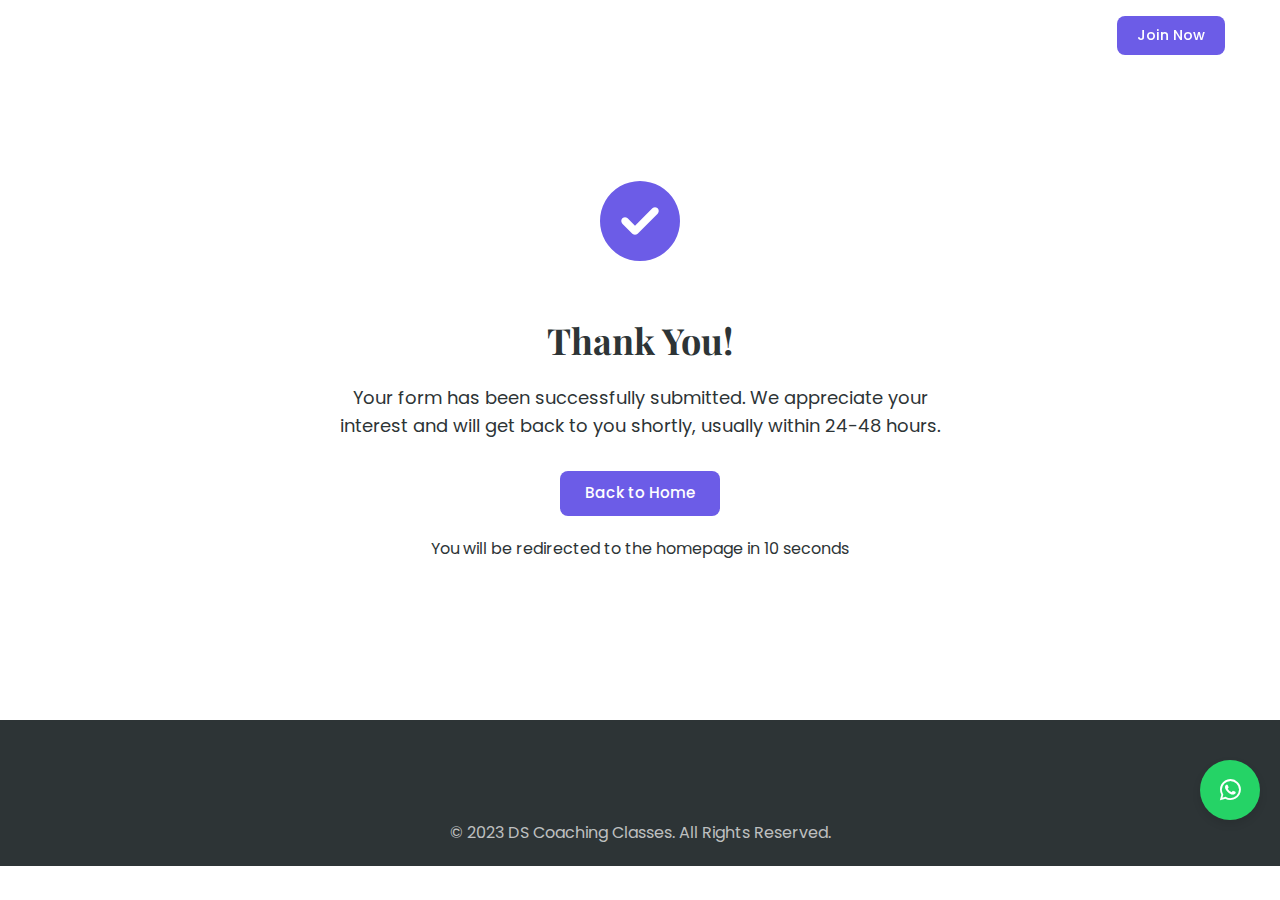
<file: thank-you.html>
<!DOCTYPE html>
<html lang="en">
<head>
    <meta charset="UTF-8">
    <meta name="viewport" content="width=device-width, initial-scale=1.0">
    <title>Thank You | DS Coaching Classes</title>
    <meta name="description" content="Thank you for contacting DS Coaching Classes, expert coaching for NET/SLET in Life Sciences by Diksha Saharia.">
    <link rel="stylesheet" href="css/style.css">
    <link rel="stylesheet" href="https://cdnjs.cloudflare.com/ajax/libs/font-awesome/6.4.0/css/all.min.css">
    <style>
        .thank-you-section {
            min-height: 80vh;
            display: flex;
            align-items: center;
            justify-content: center;
            text-align: center;
            padding: 100px 0;
        }
        .thank-you-content {
            max-width: 600px;
            margin: 0 auto;
        }
        .thank-you-icon {
            font-size: 80px;
            color: var(--primary-color);
            margin-bottom: 30px;
            animation: pulse 2s infinite;
        }
        
        @keyframes pulse {
            0% {
                transform: scale(1);
            }
            50% {
                transform: scale(1.1);
            }
            100% {
                transform: scale(1);
            }
        }
        .thank-you-title {
            font-size: 36px;
            margin-bottom: 20px;
            color: var(--heading-color);
        }
        .thank-you-text {
            font-size: 18px;
            margin-bottom: 30px;
            color: var(--text-color);
            line-height: 1.6;
        }
        .countdown {
            font-size: 16px;
            margin-top: 20px;
            color: var(--text-color-light);
        }
    </style>
</head>
<body>
    <!-- Header Section -->
    <header class="header">
        <div class="container">
            <div class="header-wrapper">
                <div class="logo">
                    <a href="index.html">DS Coaching Classes</a>
                </div>
                <nav class="nav-menu">
                    <ul class="nav-list">
                        <li><a href="index.html#home" class="nav-link">Home</a></li>
                        <li><a href="index.html#about" class="nav-link">About</a></li>
                        <li><a href="index.html#courses" class="nav-link">Courses</a></li>
                        <li><a href="index.html#resources" class="nav-link">Resources</a></li>
                        <li><a href="index.html#testimonials" class="nav-link">Testimonials</a></li>
                        <li><a href="index.html#gallery" class="nav-link">Gallery</a></li>
                        <li><a href="index.html#blog" class="nav-link">Blog</a></li>
                        <li><a href="index.html#contact" class="nav-link">Contact</a></li>
                    </ul>
                </nav>
                <div class="header-btn">
                    <a href="index.html#contact" class="btn btn-primary">Join Now</a>
                </div>
                <div class="mobile-menu-btn">
                    <span></span>
                    <span></span>
                    <span></span>
                </div>
            </div>
        </div>
    </header>

    <!-- Thank You Section -->
    <section class="thank-you-section">
        <div class="container">
            <div class="thank-you-content">
                <div class="thank-you-icon">
                    <i class="fas fa-check-circle"></i>
                </div>
                <h1 class="thank-you-title">Thank You!</h1>
                <p class="thank-you-text">Your form has been successfully submitted. We appreciate your interest and will get back to you shortly, usually within 24-48 hours.</p>
                <a href="index.html" class="btn btn-primary">Back to Home</a>
                <div class="countdown">You will be redirected to the homepage in <span id="timer">10</span> seconds</div>
            </div>
        </div>
    </section>

    <!-- Footer Section -->
    <footer class="footer">
        <div class="container">
            <div class="footer-bottom">
                <p>&copy; 2023 DS Coaching Classes. All Rights Reserved.</p>
            </div>
        </div>
    </footer>

    <!-- WhatsApp Button -->
    <a href="https://wa.me/919101234567" class="whatsapp-btn" target="_blank">
        <i class="fab fa-whatsapp"></i>
    </a>

    <!-- Scripts -->
    <script>
        // Redirect countdown
        let seconds = 10;
        const timerElement = document.getElementById('timer');
        const countdownInterval = setInterval(() => {
            seconds--;
            timerElement.textContent = seconds;
            if (seconds <= 0) {
                clearInterval(countdownInterval);
                window.location.href = 'index.html';
            }
        }, 1000);

        // Mobile Menu Toggle
        const mobileMenuBtn = document.querySelector('.mobile-menu-btn');
        const navMenu = document.querySelector('.nav-menu');

        // Create nav close button
        const navClose = document.createElement('div');
        navClose.className = 'nav-close';
        navClose.innerHTML = '<span></span>';
        navMenu.appendChild(navClose);

        function toggleMobileMenu() {
            navMenu.classList.toggle('active');
            document.body.classList.toggle('no-scroll');
        }

        mobileMenuBtn.addEventListener('click', toggleMobileMenu);
        navClose.addEventListener('click', toggleMobileMenu);

        // Sticky Header
        const header = document.querySelector('.header');

        function toggleStickyHeader() {
            if (window.scrollY > 50) {
                header.classList.add('sticky');
            } else {
                header.classList.remove('sticky');
            }
        }

        window.addEventListener('scroll', toggleStickyHeader);
        toggleStickyHeader(); // Initial check
    </script>
</body>
</html>
</file>
<file: css/style.css>
/* ===== Google Fonts Import ===== */
@import url('https://fonts.googleapis.com/css2?family=Poppins:wght@300;400;500;600;700&family=Playfair+Display:wght@400;500;600;700&display=swap');

/* ===== Variables ===== */
:root {
    /* Colors */
    --primary-color: #6c5ce7;
    --primary-light: #a29bfe;
    --primary-dark: #5541d7;
    --secondary-color: #2d3436;
    --secondary-light: #636e72;
    --white: #ffffff;
    --light: #f5f6fa;
    --dark: #1e272e;
    --gray: #b2bec3;
    --success: #00b894;
    --warning: #fdcb6e;
    --danger: #d63031;
    
    /* Typography */
    --body-font: 'Poppins', sans-serif;
    --heading-font: 'Playfair Display', serif;
    
    /* Shadows */
    --shadow-sm: 0 2px 4px rgba(0, 0, 0, 0.05);
    --shadow-md: 0 4px 8px rgba(0, 0, 0, 0.1);
    --shadow-lg: 0 8px 16px rgba(0, 0, 0, 0.1);
    
    /* Border Radius */
    --radius-sm: 4px;
    --radius-md: 8px;
    --radius-lg: 16px;
    --radius-full: 999px;
    
    /* Transitions */
    --transition: all 0.3s ease;
}

/* ===== Reset & Base Styles ===== */
* {
    margin: 0;
    padding: 0;
    box-sizing: border-box;
}

html {
    scroll-behavior: smooth;
}

body {
    font-family: var(--body-font);
    font-size: 16px;
    line-height: 1.6;
    color: var(--secondary-color);
    background-color: var(--white);
    overflow-x: hidden;
}

/* Smooth transitions for responsive layout changes */
.container, .row, .col, section, .hero-wrapper, .about-wrapper, .courses-wrapper,
.resources-wrapper, .testimonials-wrapper, .gallery-wrapper, .blog-wrapper,
.contact-wrapper, .connect-wrapper, .newsletter-wrapper, .footer-top,
.hero-content, .hero-image, .about-content, .about-image, .course-card,
.resource-card, .testimonial-card, .gallery-item, .blog-card, .contact-form,
.contact-info, .connect-item, .footer-widget, .btn, img, h1, h2, h3, p {
    transition: all 0.3s ease-in-out;
}

a {
    text-decoration: none;
    color: var(--primary-color);
    transition: var(--transition);
}

a:hover {
    color: var(--primary-dark);
}

ul {
    list-style: none;
}

img {
    max-width: 100%;
    height: auto;
    object-fit: cover;
    display: block;
}

.container {
    width: 100%;
    max-width: 1200px;
    margin: 0 auto;
    padding: 0 15px;
}

.section-padding {
    padding: 100px 0;
}

.bg-light {
    background-color: var(--light);
}

/* ===== Typography ===== */
h1, h2, h3, h4, h5, h6 {
    font-family: var(--heading-font);
    font-weight: 700;
    line-height: 1.3;
    margin-bottom: 15px;
    color: var(--secondary-color);
}

h1 {
    font-size: 3.5rem;
}

h2 {
    font-size: 2.5rem;
}

h3 {
    font-size: 1.75rem;
}

h4 {
    font-size: 1.5rem;
}

h5 {
    font-size: 1.25rem;
}

h6 {
    font-size: 1rem;
}

p {
    margin-bottom: 15px;
}

.highlight {
    color: var(--primary-color);
}

/* ===== Buttons ===== */
.btn {
    display: inline-block;
    padding: 10px 25px;
    font-size: 0.95rem;
    font-weight: 500;
    text-align: center;
    border-radius: var(--radius-md);
    cursor: pointer;
    transition: var(--transition);
    border: none;
    outline: none;
}

.btn-primary {
    background-color: var(--primary-color);
    color: var(--white);
}

.btn-primary:hover {
    background-color: var(--primary-dark);
    color: var(--white);
    transform: translateY(-3px);
    box-shadow: var(--shadow-md);
}

.btn-secondary {
    background-color: transparent;
    color: var(--primary-color);
    border: 2px solid var(--primary-color);
}

.btn-secondary:hover {
    background-color: var(--primary-color);
    color: var(--white);
    transform: translateY(-3px);
    box-shadow: var(--shadow-md);
}

.btn-outline {
    background-color: transparent;
    color: var(--secondary-color);
    border: 1px solid var(--gray);
}

.btn-outline:hover {
    background-color: var(--light);
    color: var(--primary-color);
    border-color: var(--primary-color);
}

/* ===== Section Title ===== */
.section-title {
    text-align: center;
    margin-bottom: 50px;
}

.section-title h2 {
    position: relative;
    display: inline-block;
    margin-bottom: 15px;
    padding-bottom: 15px;
}

.title-shape {
    width: 80px;
    height: 4px;
    background-color: var(--primary-color);
    margin: 0 auto 20px;
    position: relative;
}

.title-shape::before {
    content: '';
    position: absolute;
    left: 50%;
    top: -4px;
    width: 12px;
    height: 12px;
    background-color: var(--primary-color);
    border-radius: 50%;
    transform: translateX(-50%);
}

.section-title p {
    max-width: 600px;
    margin: 0 auto;
    color: var(--secondary-light);
}

/* ===== Header ===== */
.header {
    position: fixed;
    top: 0;
    left: 0;
    width: 100%;
    z-index: 1000;
    background-color: transparent;
    transition: var(--transition);
    padding: 15px 0;
}

.header.sticky {
    background-color: var(--white);
    box-shadow: var(--shadow-md);
    padding: 10px 0;
}

.header-wrapper {
    display: flex;
    align-items: center;
    justify-content: space-between;
    gap: 15px;
}

.header-btn .btn {
    padding: 8px 20px;
    font-size: 0.9rem;
}

.logo a {
    font-family: var(--heading-font);
    font-size: 1.6rem;
    font-weight: 700;
    color: var(--white);
    transition: var(--transition);
}

.sticky .logo a {
    color: var(--secondary-color);
}

.nav-menu {
    display: flex;
    align-items: center;
}

.nav-list {
    display: flex;
    align-items: center;
}

.nav-link {
    padding: 10px 15px;
    color: var(--white);
    font-weight: 500;
    position: relative;
}

.sticky .nav-link {
    color: var(--secondary-color);
}

.nav-link::after {
    content: '';
    position: absolute;
    bottom: 0;
    left: 50%;
    width: 0;
    height: 2px;
    background-color: var(--primary-color);
    transition: var(--transition);
    transform: translateX(-50%);
}

.nav-link:hover::after,
.nav-link.active::after {
    width: 30px;
}

.nav-link:hover,
.nav-link.active {
    color: var(--primary-color);
}

.mobile-menu-btn {
    display: none;
    cursor: pointer;
}

.mobile-menu-btn span {
    display: block;
    width: 25px;
    height: 2px;
    background-color: var(--white);
    margin: 5px 0;
    transition: var(--transition);
}

.sticky .mobile-menu-btn span {
    background-color: var(--secondary-color);
}

/* ===== Hero Section ===== */
.hero-section {
    position: relative;
    height: 100vh;
    background: linear-gradient(135deg, var(--primary-dark), var(--primary-color));
    overflow: hidden;
    display: flex;
    align-items: center;
    padding-top: 80px;
}

.hero-wrapper {
    display: grid;
    grid-template-columns: 1fr 1fr;
    gap: 30px;
    align-items: center;
}

.hero-title {
    color: var(--white);
    margin-bottom: 20px;
    font-size: 3.5rem;
}

.typing-container {
    margin-bottom: 20px;
}

.static-text {
    color: var(--white);
    font-size: 1.5rem;
    font-weight: 500;
}

.dynamic-text {
    color: var(--white);
    font-size: 1.5rem;
    font-weight: 700;
    position: relative;
}

.dynamic-text::after {
    content: '|';
    position: absolute;
    right: -5px;
    color: var(--white);
    animation: blink 0.7s infinite;
}

@keyframes blink {
    0%, 100% { opacity: 1; }
    50% { opacity: 0; }
}

.hero-description {
    color: rgba(255, 255, 255, 0.9);
    margin-bottom: 30px;
    font-size: 1.1rem;
    max-width: 500px;
}

.hero-btns {
    display: flex;
    gap: 15px;
}

.hero-image {
    position: relative;
}

.hero-image img {
    border-radius: var(--radius-lg);
    box-shadow: var(--shadow-lg);
    width: 100%;
    height: auto;
    object-fit: cover;
    max-height: 500px;
}

.hero-shape {
    position: absolute;
    bottom: -1px;
    left: 0;
    width: 100%;
}

.hero-shape svg {
    display: block;
    width: 100%;
    height: auto;
}

/* ===== About Section ===== */
.about-wrapper {
    display: grid;
    grid-template-columns: 1fr 1fr;
    gap: 50px;
    align-items: center;
}

.about-image {
    position: relative;
}

.about-image img {
    border-radius: var(--radius-lg);
    box-shadow: var(--shadow-md);
    width: 100%;
    height: auto;
    object-fit: cover;
}

.experience-box {
    position: absolute;
    bottom: -20px;
    right: -20px;
    background-color: var(--primary-color);
    color: var(--white);
    padding: 20px;
    border-radius: var(--radius-md);
    text-align: center;
    box-shadow: var(--shadow-md);
}

.experience-box h3 {
    font-size: 2.5rem;
    margin-bottom: 0;
    color: var(--white);
}

.experience-box p {
    margin-bottom: 0;
    font-size: 0.9rem;
}

.about-content h3 {
    margin-bottom: 20px;
    color: var(--primary-color);
}

.about-content p {
    margin-bottom: 30px;
}

.about-info {
    display: grid;
    grid-template-columns: repeat(2, 1fr);
    gap: 20px;
    margin-bottom: 30px;
}

.info-item {
    display: flex;
    align-items: center;
    gap: 15px;
}

.info-item i {
    font-size: 1.5rem;
    color: var(--primary-color);
    width: 40px;
    height: 40px;
    background-color: rgba(108, 92, 231, 0.1);
    border-radius: 50%;
    display: flex;
    align-items: center;
    justify-content: center;
}

.info-item h4 {
    margin-bottom: 5px;
    font-size: 1.1rem;
}

.info-item p {
    margin-bottom: 0;
    color: var(--secondary-light);
    font-size: 0.9rem;
}

/* ===== Courses Section ===== */
.courses-wrapper {
    display: grid;
    grid-template-columns: repeat(3, 1fr);
    gap: 30px;
}

.course-card {
    background-color: var(--white);
    border-radius: var(--radius-md);
    overflow: hidden;
    box-shadow: var(--shadow-md);
    transition: var(--transition);
}

.course-card:hover {
    transform: translateY(-10px);
    box-shadow: var(--shadow-lg);
}

.course-image {
    position: relative;
    overflow: hidden;
    aspect-ratio: 16/9;
}

.course-image img {
    width: 100%;
    height: 250px;
    object-fit: cover;
    transition: var(--transition);
    position: absolute;
    top: 0;
    left: 0;
}

.course-card:hover .course-image img {
    transform: scale(1.05);
}

.course-tag {
    position: absolute;
    top: 15px;
    right: 15px;
    background-color: var(--primary-color);
    color: var(--white);
    padding: 5px 15px;
    border-radius: var(--radius-full);
    font-size: 0.8rem;
    font-weight: 500;
}

.course-content {
    padding: 25px;
}

.course-content h3 {
    margin-bottom: 15px;
    font-size: 1.3rem;
}

.course-info {
    display: flex;
    justify-content: space-between;
    margin-bottom: 15px;
    padding-bottom: 15px;
    border-bottom: 1px solid var(--gray);
}

.course-info .info {
    display: flex;
    align-items: center;
    gap: 5px;
    font-size: 0.9rem;
    color: var(--secondary-light);
}

.course-info .info i {
    color: var(--primary-color);
}

.course-content p {
    margin-bottom: 20px;
}

.course-features {
    margin-bottom: 20px;
}

.course-features h4 {
    font-size: 1rem;
    margin-bottom: 10px;
}

.course-features ul {
    display: grid;
    grid-template-columns: repeat(2, 1fr);
    gap: 10px;
}

.course-features li {
    display: flex;
    align-items: center;
    gap: 5px;
    font-size: 0.9rem;
}

.course-features li i {
    color: var(--success);
}

.course-price {
    display: flex;
    align-items: center;
    justify-content: space-between;
    margin-top: 20px;
    padding-top: 20px;
    border-top: 1px solid var(--gray);
}

.course-price .price {
    font-size: 1.5rem;
    font-weight: 700;
    color: var(--primary-color);
}

/* ===== Resources Section ===== */
.resources-wrapper {
    display: grid;
    grid-template-columns: repeat(4, 1fr);
    gap: 30px;
}

.resource-card {
    background-color: var(--white);
    border-radius: var(--radius-md);
    padding: 30px;
    text-align: center;
    box-shadow: var(--shadow-md);
    transition: var(--transition);
}

.resource-card:hover {
    transform: translateY(-10px);
    box-shadow: var(--shadow-lg);
}

.resource-icon {
    width: 70px;
    height: 70px;
    background-color: rgba(108, 92, 231, 0.1);
    border-radius: 50%;
    display: flex;
    align-items: center;
    justify-content: center;
    margin: 0 auto 20px;
}

.resource-icon i {
    font-size: 2rem;
    color: var(--primary-color);
}

.resource-content h3 {
    margin-bottom: 15px;
    font-size: 1.3rem;
}

.resource-content p {
    margin-bottom: 20px;
    color: var(--secondary-light);
}

/* ===== Testimonials Section ===== */
.testimonials-wrapper {
    padding: 30px 0;
}

.testimonial-card {
    background-color: var(--white);
    border-radius: var(--radius-md);
    padding: 30px;
    box-shadow: var(--shadow-md);
    position: relative;
}

.quote-icon {
    position: absolute;
    top: 20px;
    right: 20px;
    color: rgba(108, 92, 231, 0.1);
    font-size: 2rem;
}

.testimonial-text {
    margin-bottom: 20px;
    font-style: italic;
}

.testimonial-author {
    display: flex;
    align-items: center;
    gap: 15px;
}

.testimonial-author img {
    width: 60px;
    height: 60px;
    border-radius: 50%;
    object-fit: cover;
}

.testimonial-author h4 {
    margin-bottom: 5px;
    font-size: 1.1rem;
}

.testimonial-author p {
    margin-bottom: 0;
    color: var(--primary-color);
    font-size: 0.9rem;
}

.swiper-pagination {
    position: relative;
    margin-top: 30px;
}

.swiper-pagination-bullet {
    width: 10px;
    height: 10px;
    background-color: var(--gray);
    opacity: 1;
}

.swiper-pagination-bullet-active {
    background-color: var(--primary-color);
    width: 25px;
    border-radius: 5px;
}

/* ===== Gallery Section ===== */
.gallery-wrapper {
    display: grid;
    grid-template-columns: repeat(3, 1fr);
    gap: 20px;
}

.gallery-item {
    position: relative;
    overflow: hidden;
    border-radius: var(--radius-md);
    cursor: pointer;
    aspect-ratio: 1/1;
}

.gallery-item img {
    width: 100%;
    height: 100%;
    object-fit: cover;
    transition: var(--transition);
    position: absolute;
    top: 0;
    left: 0;
}

.gallery-overlay {
    position: absolute;
    top: 0;
    left: 0;
    width: 100%;
    height: 100%;
    background-color: rgba(108, 92, 231, 0.8);
    display: flex;
    align-items: center;
    justify-content: center;
    opacity: 0;
    transition: var(--transition);
}

.gallery-overlay i {
    color: var(--white);
    font-size: 2rem;
    transform: scale(0);
    transition: var(--transition);
}

.gallery-item:hover img {
    transform: scale(1.1);
}

.gallery-item:hover .gallery-overlay {
    opacity: 1;
}

.gallery-item:hover .gallery-overlay i {
    transform: scale(1);
}

/* ===== Blog Section ===== */
.blog-wrapper {
    display: grid;
    grid-template-columns: repeat(3, 1fr);
    gap: 30px;
}

.blog-card {
    background-color: var(--white);
    border-radius: var(--radius-md);
    overflow: hidden;
    box-shadow: var(--shadow-md);
    transition: var(--transition);
}

.blog-card:hover {
    transform: translateY(-10px);
    box-shadow: var(--shadow-lg);
}

.blog-image {
    position: relative;
    overflow: hidden;
    aspect-ratio: 16/9;
}

.blog-image img {
    width: 100%;
    height: 200px;
    object-fit: cover;
    transition: var(--transition);
    position: absolute;
    top: 0;
    left: 0;
}

.blog-card:hover .blog-image img {
    transform: scale(1.05);
}

.blog-date {
    position: absolute;
    top: 15px;
    left: 15px;
    background-color: var(--primary-color);
    color: var(--white);
    width: 50px;
    height: 60px;
    display: flex;
    flex-direction: column;
    align-items: center;
    justify-content: center;
    border-radius: var(--radius-sm);
}

.blog-date span:first-child {
    font-size: 1.2rem;
    font-weight: 700;
}

.blog-date span:last-child {
    font-size: 0.8rem;
}

.blog-content {
    padding: 25px;
}

.blog-meta {
    display: flex;
    gap: 15px;
    margin-bottom: 15px;
}

.blog-meta span {
    display: flex;
    align-items: center;
    gap: 5px;
    font-size: 0.9rem;
    color: var(--secondary-light);
}

.blog-meta span i {
    color: var(--primary-color);
}

.blog-content h3 {
    margin-bottom: 15px;
    font-size: 1.3rem;
}

.blog-content h3 a {
    color: var(--secondary-color);
    transition: var(--transition);
}

.blog-content h3 a:hover {
    color: var(--primary-color);
}

.blog-content p {
    margin-bottom: 20px;
    color: var(--secondary-light);
}

.read-more {
    display: flex;
    align-items: center;
    gap: 5px;
    font-weight: 500;
    color: var(--primary-color);
}

.read-more i {
    transition: var(--transition);
}

.read-more:hover i {
    transform: translateX(5px);
}

/* ===== Contact Section ===== */
.contact-wrapper {
    display: grid;
    grid-template-columns: 1fr 1fr;
    gap: 50px;
}

.contact-info {
    background-color: var(--white);
    border-radius: var(--radius-md);
    padding: 30px;
    box-shadow: var(--shadow-md);
}

.contact-item {
    display: flex;
    align-items: flex-start;
    gap: 15px;
    margin-bottom: 20px;
}

.contact-item .icon {
    width: 50px;
    height: 50px;
    background-color: rgba(108, 92, 231, 0.1);
    border-radius: 50%;
    display: flex;
    align-items: center;
    justify-content: center;
    color: var(--primary-color);
    font-size: 1.2rem;
}

.contact-item .text h4 {
    margin-bottom: 5px;
    font-size: 1.1rem;
}

.contact-item .text p {
    margin-bottom: 0;
    color: var(--secondary-light);
}

.social-links {
    display: flex;
    gap: 10px;
    margin-top: 30px;
}

.social-links a {
    width: 40px;
    height: 40px;
    background-color: rgba(108, 92, 231, 0.1);
    border-radius: 50%;
    display: flex;
    align-items: center;
    justify-content: center;
    color: var(--primary-color);
    font-size: 1rem;
    transition: var(--transition);
}

.social-links a:hover {
    background-color: var(--primary-color);
    color: var(--white);
    transform: translateY(-3px);
}

.contact-channels {
    background-color: var(--white);
    border-radius: var(--radius-md);
    padding: 30px;
    box-shadow: var(--shadow-md);
}

.channel-item {
    display: flex;
    align-items: flex-start;
    gap: 15px;
    margin-bottom: 25px;
    padding-bottom: 20px;
    border-bottom: 1px solid rgba(178, 190, 195, 0.3);
}

.channel-item:last-child {
    border-bottom: none;
    padding-bottom: 0;
}

.channel-item .icon {
    width: 50px;
    height: 50px;
    background-color: rgba(108, 92, 231, 0.1);
    border-radius: 50%;
    display: flex;
    align-items: center;
    justify-content: center;
    color: var(--primary-color);
    font-size: 1.2rem;
}

.channel-item .text h4 {
    margin-bottom: 5px;
    font-size: 1.1rem;
}

.channel-item .text p {
    margin-bottom: 10px;
    color: var(--secondary-light);
}

.contact-form {
    background-color: var(--white);
    border-radius: var(--radius-md);
    padding: 30px;
    box-shadow: var(--shadow-md);
}

.form-group {
    margin-bottom: 20px;
    position: relative;
}

.form-group input,
.form-group select,
.form-group textarea {
    width: 100%;
    padding: 12px 15px;
    border: 1px solid var(--gray);
    border-radius: var(--radius-md);
    font-family: var(--body-font);
    font-size: 1rem;
    color: var(--secondary-color);
    transition: var(--transition);
}

.form-group input:focus,
.form-group select:focus,
.form-group textarea:focus {
    border-color: var(--primary-color);
    outline: none;
    box-shadow: 0 0 0 3px rgba(108, 92, 231, 0.1);
}

.form-group input.is-invalid,
.form-group textarea.is-invalid,
.form-group select.is-invalid {
    border-color: var(--danger);
    box-shadow: 0 0 0 3px rgba(214, 48, 49, 0.1);
}

.form-group .error-message {
    color: var(--danger);
    font-size: 0.85rem;
    margin-top: 5px;
    display: block;
}

.form-success {
    background-color: rgba(108, 92, 231, 0.1);
    border-left: 4px solid var(--primary-color);
    padding: 15px;
    border-radius: var(--radius-md);
    margin-bottom: 20px;
    animation: fadeIn 0.5s ease-in-out;
}

@keyframes fadeIn {
    from { opacity: 0; transform: translateY(-10px); }
    to { opacity: 1; transform: translateY(0); }
}

.form-group textarea {
    height: 150px;
    resize: none;
}

/* ===== Connect With Us Section ===== */
.connect-section {
    padding: 80px 0;
    background-color: var(--white);
}

.connect-wrapper {
    display: grid;
    grid-template-columns: repeat(3, 1fr);
    gap: 30px;
    margin-top: 50px;
}

.connect-item {
    background-color: var(--white);
    border-radius: var(--radius-md);
    padding: 30px;
    text-align: center;
    box-shadow: var(--shadow-md);
    transition: var(--transition);
    border: 1px solid rgba(108, 92, 231, 0.1);
}

.connect-item:hover {
    transform: translateY(-10px);
    box-shadow: var(--shadow-lg);
    border-color: var(--primary-color);
}

.connect-icon {
    width: 80px;
    height: 80px;
    background-color: rgba(108, 92, 231, 0.1);
    border-radius: 50%;
    display: flex;
    align-items: center;
    justify-content: center;
    margin: 0 auto 20px;
    color: var(--primary-color);
    font-size: 2rem;
    transition: var(--transition);
}

.connect-item:hover .connect-icon {
    background-color: var(--primary-color);
    color: var(--white);
}

.connect-item h3 {
    margin-bottom: 10px;
    font-size: 1.3rem;
    color: var(--secondary-color);
}

.connect-item p {
    margin-bottom: 15px;
    color: var(--secondary-light);
}

.connect-link {
    display: inline-block;
    color: var(--primary-color);
    font-weight: 600;
    transition: var(--transition);
}

.connect-link:hover {
    color: var(--primary-dark);
    text-decoration: underline;
}

@media (max-width: 991px) {
    .connect-wrapper {
        grid-template-columns: repeat(2, 1fr);
    }
}

@media (max-width: 767px) {
    .connect-wrapper {
        grid-template-columns: 1fr;
    }
}

/* ===== Newsletter Section ===== */
.newsletter-section {
    padding: 50px 0;
    background-color: var(--light);
}

.newsletter-wrapper {
    background-color: var(--primary-color);
    border-radius: var(--radius-lg);
    padding: 50px;
    display: flex;
    align-items: center;
    justify-content: space-between;
    gap: 30px;
}

.newsletter-content h3 {
    color: var(--white);
    margin-bottom: 10px;
    font-size: 1.8rem;
}

.newsletter-content p {
    color: rgba(255, 255, 255, 0.9);
    margin-bottom: 0;
}

.newsletter-form {
    flex: 1;
    max-width: 500px;
}

.newsletter-form form {
    display: flex;
    gap: 10px;
}

.newsletter-form input {
    flex: 1;
    padding: 15px;
    border: none;
    border-radius: var(--radius-md);
    font-family: var(--body-font);
    font-size: 1rem;
}

.newsletter-form input:focus {
    outline: none;
}

/* ===== Footer ===== */
.footer {
    background-color: var(--secondary-color);
    color: var(--light);
    padding-top: 80px;
}

.footer-top {
    display: grid;
    grid-template-columns: repeat(4, 1fr);
    gap: 30px;
    padding-bottom: 50px;
    border-bottom: 1px solid rgba(255, 255, 255, 0.1);
}

.footer-widget {
    margin-bottom: 30px;
}

.widget-title {
    color: var(--white);
    margin-bottom: 25px;
    font-size: 1.3rem;
    position: relative;
    padding-bottom: 10px;
}

.widget-title::after {
    content: '';
    position: absolute;
    left: 0;
    bottom: 0;
    width: 50px;
    height: 2px;
    background-color: var(--primary-color);
}

.about-widget p {
    color: rgba(255, 255, 255, 0.7);
    margin-bottom: 20px;
}

.footer-social {
    display: flex;
    gap: 10px;
}

.footer-social a {
    width: 35px;
    height: 35px;
    background-color: rgba(255, 255, 255, 0.1);
    border-radius: 50%;
    display: flex;
    align-items: center;
    justify-content: center;
    color: var(--white);
    font-size: 0.9rem;
    transition: var(--transition);
}

.footer-social a:hover {
    background-color: var(--primary-color);
    transform: translateY(-3px);
}

.links-widget ul li,
.courses-widget ul li {
    margin-bottom: 10px;
}

.links-widget ul li a,
.courses-widget ul li a {
    color: rgba(255, 255, 255, 0.7);
    transition: var(--transition);
    display: flex;
    align-items: center;
    gap: 5px;
}

.links-widget ul li a::before,
.courses-widget ul li a::before {
    content: '\f105';
    font-family: 'Font Awesome 5 Free';
    font-weight: 900;
    color: var(--primary-color);
}

.links-widget ul li a:hover,
.courses-widget ul li a:hover {
    color: var(--primary-color);
    transform: translateX(5px);
}

.contact-widget ul li {
    display: flex;
    align-items: flex-start;
    gap: 15px;
    margin-bottom: 15px;
    color: rgba(255, 255, 255, 0.7);
}

.contact-widget ul li i {
    color: var(--primary-color);
    font-size: 1.1rem;
}

.contact-widget ul li p {
    margin-bottom: 0;
}

.footer-bottom {
    padding: 20px 0;
    text-align: center;
}

.footer-bottom p {
    margin-bottom: 0;
    color: rgba(255, 255, 255, 0.7);
}

/* ===== WhatsApp Button ===== */
.whatsapp-btn {
    position: fixed;
    bottom: 80px;
    right: 20px;
    width: 60px;
    height: 60px;
    background-color: #25d366;
    color: var(--white);
    border-radius: 50%;
    display: flex;
    align-items: center;
    justify-content: center;
    font-size: 1.5rem;
    box-shadow: var(--shadow-md);
    z-index: 99;
    transition: var(--transition);
}

.whatsapp-btn:hover {
    background-color: #128c7e;
    transform: scale(1.1);
    color: var(--white);
}

/* ===== Back to Top Button ===== */
.back-to-top {
    position: fixed;
    bottom: 20px;
    right: 20px;
    width: 50px;
    height: 50px;
    background-color: var(--primary-color);
    color: var(--white);
    border-radius: 50%;
    display: flex;
    align-items: center;
    justify-content: center;
    font-size: 1.2rem;
    box-shadow: var(--shadow-md);
    z-index: 99;
    opacity: 0;
    visibility: hidden;
    transition: var(--transition);
}

.back-to-top.active {
    opacity: 1;
    visibility: visible;
}

.back-to-top:hover {
    background-color: var(--primary-dark);
    color: var(--white);
    transform: translateY(-5px);
}

/* ===== Modal ===== */
.modal {
    position: fixed;
    top: 0;
    left: 0;
    width: 100%;
    height: 100%;
    background-color: rgba(0, 0, 0, 0.5);
    display: flex;
    align-items: center;
    justify-content: center;
    z-index: 1001;
    opacity: 0;
    visibility: hidden;
    transition: var(--transition);
}

.modal.active {
    opacity: 1;
    visibility: visible;
}

.modal-content {
    background-color: var(--white);
    border-radius: var(--radius-md);
    padding: 30px;
    max-width: 500px;
    width: 100%;
    position: relative;
    transform: translateY(-50px);
    transition: var(--transition);
}

.modal.active .modal-content {
    transform: translateY(0);
}

.modal-close {
    position: absolute;
    top: 15px;
    right: 15px;
    font-size: 1.5rem;
    cursor: pointer;
    color: var(--secondary-color);
    transition: var(--transition);
}

.modal-close:hover {
    color: var(--danger);
}

.modal-content h3 {
    margin-bottom: 15px;
}

.modal-content p {
    margin-bottom: 20px;
}

/* ===== Responsive Styles ===== */
/* ==========================================================================
   RESPONSIVE STYLES
   ========================================================================== */

/* Large Desktops (1921px and above) */
@media (min-width: 1921px) {
    .container {
        max-width: 1600px;
        margin: 0 auto;
    }
    
    body {
        font-size: 1.1rem;
    }
    
    h1 {
        font-size: 3.5rem;
    }
    
    h2 {
        font-size: 2.8rem;
    }
    
    h3 {
        font-size: 2.2rem;
    }
    
    .section-padding {
        padding: 120px 0;
    }
    
    .hero-section {
        height: auto;
        min-height: 700px;
    }
    
    .hero-title {
        font-size: 3.5rem;
    }
    
    .static-text,
    .dynamic-text {
        font-size: 2rem;
    }
    
    .btn {
        padding: 15px 35px;
        font-size: 1.1rem;
    }
    
    .course-card,
    .resource-card,
    .blog-card,
    .testimonial-card {
        padding: 30px;
    }
}

/* Desktops and Laptops (1200px - 1920px) */
@media (max-width: 1200px) {
    .container {
        max-width: 960px;
    }
    
    h1 {
        font-size: 3rem;
    }
    
    h2 {
        font-size: 2.2rem;
    }
    
    .hero-title {
        font-size: 3rem;
    }
    
    .resources-wrapper {
        grid-template-columns: repeat(2, 1fr);
    }
}

/* Tablets and Small Laptops (992px - 1199px) */
@media (max-width: 992px) {
    .container {
        max-width: 720px;
        width: 95%;
    }
    
    body {
        font-size: 0.95rem;
    }
    
    h1 {
        font-size: 2.5rem;
    }
    
    h2 {
        font-size: 2rem;
    }
    
    h3 {
        font-size: 1.5rem;
    }
    
    .section-padding {
        padding: 70px 0;
    }
    
    .section-title {
        margin-bottom: 40px;
    }
    
    /* Header & Navigation */
    .header-wrapper {
        padding: 15px 0;
    }
    
    .logo img {
        max-height: 40px;
    }
    
    /* Hero Section */
    .hero-section {
        height: auto;
        padding: 100px 0 80px;
    }
    
    .hero-title {
        font-size: 2.5rem;
        line-height: 1.3;
    }
    
    .static-text,
    .dynamic-text {
        font-size: 1.5rem;
    }
    
    .hero-wrapper,
    .about-wrapper,
    .contact-wrapper {
        grid-template-columns: 1fr;
        gap: 40px;
    }
    
    .hero-content {
        order: 2;
        text-align: center;
    }
    
    .hero-description {
        margin: 0 auto 30px;
        max-width: 600px;
    }
    
    .hero-btns {
        justify-content: center;
        gap: 15px;
    }
    
    .hero-image {
        order: 1;
        max-width: 500px;
        margin: 0 auto;
    }
    
    /* About Section */
    .about-image {
        max-width: 500px;
        margin: 0 auto;
    }
    
    .experience-box {
        right: 20px;
        bottom: 20px;
        padding: 20px;
    }
    
    /* Courses Section */
    .courses-wrapper,
    .blog-wrapper {
        grid-template-columns: repeat(2, 1fr);
        gap: 20px;
    }
    
    .course-card,
    .resource-card,
    .blog-card {
        padding: 20px;
    }
    
    /* Testimonials Section */
    .testimonial-card {
        padding: 20px;
    }
    
    .testimonial-author img {
        width: 60px;
        height: 60px;
    }
    
    /* Footer */
    .footer-top {
        grid-template-columns: repeat(2, 1fr);
        gap: 30px;
    }
    
    /* Newsletter */
    .newsletter-wrapper {
        flex-direction: column;
        text-align: center;
        padding: 30px;
        gap: 20px;
    }
    
    .newsletter-content h3 {
        font-size: 1.5rem;
    }
    
    .newsletter-form {
        max-width: 100%;
    }
    
    /* Buttons */
    .btn {
        padding: 12px 25px;
    }
}

/* Tablets (768px - 991px) */
@media (max-width: 768px) {
    .container {
        max-width: 540px;
        width: 95%;
        padding: 0 15px;
    }
    
    body {
        font-size: 0.9rem;
    }
    
    h1 {
        font-size: 2.2rem;
        line-height: 1.3;
    }
    
    h2 {
        font-size: 1.8rem;
        line-height: 1.3;
    }
    
    h3 {
        font-size: 1.4rem;
    }
    
    p {
        margin-bottom: 15px;
    }
    
    .section-padding {
        padding: 60px 0;
    }
    
    .section-title {
        margin-bottom: 30px;
    }
    
    .section-title h2 {
        margin-bottom: 15px;
    }
    
    /* Header & Navigation */
    .header {
        padding: 10px 0;
    }
    
    .header.sticky {
        padding: 8px 0;
    }
    
    .header-wrapper {
        padding: 0;
    }
    
    .logo a {
        font-size: 1.4rem;
    }
    
    .logo img {
        max-height: 35px;
    }
    
    .header-btn .btn {
        padding: 6px 15px;
        font-size: 0.85rem;
    }
    
    .mobile-menu-btn {
        display: block;
    }
    
    .nav-menu {
        position: fixed;
        top: 0;
        right: -300px;
        width: 280px;
        height: 100vh;
        background-color: var(--white);
        z-index: 1000;
        padding: 80px 20px 30px;
        box-shadow: var(--shadow-lg);
        transition: var(--transition);
        overflow-y: auto;
    }
    
    .nav-menu.active {
        right: 0;
    }
    
    .nav-list {
        flex-direction: column;
        align-items: flex-start;
        gap: 5px;
    }
    
    .nav-link {
        padding: 12px 0;
        display: block;
        width: 100%;
        color: var(--secondary-color);
        font-size: 1rem;
        border-bottom: 1px solid rgba(0, 0, 0, 0.05);
    }
    
    .nav-close {
        position: absolute;
        top: 20px;
        right: 20px;
        width: 40px;
        height: 40px;
        background-color: var(--light);
        border-radius: 50%;
        display: flex;
        align-items: center;
        justify-content: center;
        cursor: pointer;
        transition: all 0.3s ease;
    }
    
    .nav-close:hover {
        background-color: var(--primary-color-light);
    }
    
    .nav-close span {
        position: relative;
        width: 20px;
        height: 2px;
        background-color: transparent;
    }
    
    .nav-close span::before,
    .nav-close span::after {
        content: '';
        position: absolute;
        width: 100%;
        height: 100%;
        background-color: var(--secondary-color);
        transition: all 0.3s ease;
    }
    
    .nav-close:hover span::before,
    .nav-close:hover span::after {
        background-color: var(--primary-color);
    }
    
    .nav-close span::before {
        transform: rotate(45deg);
    }
    
    .nav-close span::after {
        transform: rotate(-45deg);
    }
    
    /* Hero Section */
    .hero-section {
        height: auto;
        padding: 120px 0 80px;
    }
    
    .hero-title {
        font-size: 2.2rem;
        margin-bottom: 15px;
    }
    
    .static-text,
    .dynamic-text {
        font-size: 1.3rem;
    }
    
    .hero-description {
        margin-bottom: 25px;
    }
    
    /* About Section */
    .about-info {
        grid-template-columns: 1fr;
        gap: 20px;
    }
    
    .experience-box {
        padding: 15px;
        right: 15px;
        bottom: 15px;
    }
    
    .experience-number {
        font-size: 2.5rem;
    }
    
    /* Courses Section */
    .courses-wrapper,
    .resources-wrapper,
    .blog-wrapper,
    .gallery-wrapper {
        grid-template-columns: 1fr;
        gap: 25px;
    }
    
    .course-card,
    .resource-card,
    .blog-card,
    .testimonial-card {
        padding: 20px;
    }
    
    .course-features ul {
        grid-template-columns: 1fr;
        gap: 10px;
    }
    
    .course-price {
        padding: 15px;
    }
    
    /* Testimonials Section */
    .testimonials-wrapper {
        padding-bottom: 50px; /* Space for pagination */
    }
    
    .testimonial-text {
        font-size: 0.95rem;
        margin-bottom: 15px;
    }
    
    .testimonial-author img {
        width: 50px;
        height: 50px;
    }
    
    /* Gallery Section */
    .gallery-item {
        aspect-ratio: 1/1;
    }
    
    /* Blog Section */
    .blog-date {
        padding: 8px 15px;
        font-size: 0.8rem;
    }
    
    .blog-content {
        padding: 15px;
    }
    
    .blog-meta {
        margin-bottom: 10px;
        font-size: 0.8rem;
    }
    
    /* Contact Section */
    .contact-item {
        padding: 15px;
    }
    
    .social-links a {
        width: 35px;
        height: 35px;
        font-size: 0.9rem;
    }
    
    /* Connect Section */
    .connect-item {
        padding: 15px;
    }
    
    .connect-icon {
        width: 50px;
        height: 50px;
        font-size: 1.5rem;
    }
    
    /* Newsletter Section */
    .newsletter-section {
        padding: 40px 0;
    }
    
    .newsletter-content h3 {
        font-size: 1.4rem;
        margin-bottom: 10px;
    }
    
    /* Footer */
    .footer-top {
        gap: 30px;
    }
    
    .footer-widget h4 {
        font-size: 1.2rem;
        margin-bottom: 15px;
    }
    
    /* Buttons */
    .btn {
        padding: 10px 20px;
        font-size: 0.9rem;
    }
    
    /* WhatsApp Button */
    .whatsapp-btn {
        width: 50px;
        height: 50px;
        right: 20px;
        bottom: 80px;
        font-size: 1.5rem;
    }
    
    /* Back to Top Button */
    .back-to-top {
        width: 40px;
        height: 40px;
        right: 20px;
        bottom: 20px;
        font-size: 1rem;
    }
}

/* Mobile (576px and below) */
@media (max-width: 576px) {
    /* Header & Navigation */
    .header {
        padding: 8px 0;
    }
    
    .header.sticky {
        padding: 6px 0;
    }
    
    .logo a {
        font-size: 1.3rem;
    }
    
    .header-btn .btn {
        padding: 5px 12px;
        font-size: 0.8rem;
    }
    
    .mobile-menu-btn span {
        width: 22px;
        margin: 4px 0;
    }

    .container {
        max-width: 100%;
        padding: 0 15px;
    }
    
    body {
        font-size: 0.85rem;
    }
    
    h1 {
        font-size: 1.8rem;
        line-height: 1.3;
    }
    
    h2 {
        font-size: 1.5rem;
        line-height: 1.3;
    }
    
    h3 {
        font-size: 1.3rem;
    }
    
    p {
        margin-bottom: 12px;
    }
    
    .section-padding {
        padding: 40px 0;
    }
    
    .section-title {
        margin-bottom: 25px;
    }
    
    .section-title h2 {
        margin-bottom: 10px;
    }
    
    /* Header & Navigation */
    .header-wrapper {
        padding: 10px 0;
    }
    
    .logo img {
        max-height: 30px;
    }
    
    .mobile-menu-btn {
        width: 35px;
        height: 35px;
    }
    
    .mobile-menu-btn span,
    .mobile-menu-btn span::before,
    .mobile-menu-btn span::after {
        width: 18px;
    }
    
    /* Hero Section */
    .hero-section {
        padding: 100px 0 60px;
    }
    
    .hero-title {
        font-size: 1.8rem;
        margin-bottom: 10px;
    }
    
    .static-text,
    .dynamic-text {
        font-size: 1.1rem;
    }
    
    .typing-container {
        height: 30px;
        margin-bottom: 15px;
    }
    
    .hero-description {
        margin-bottom: 20px;
    }
    
    .hero-btns {
        flex-direction: column;
        gap: 10px;
    }
    
    .hero-btns .btn {
        width: 100%;
        text-align: center;
    }
    
    /* About Section */
    .about-image {
        margin-bottom: 20px;
    }
    
    .experience-box {
        position: relative;
        bottom: 0;
        right: 0;
        margin-top: 20px;
        display: inline-block;
        transform: none;
    }
    
    /* Courses Section */
    .course-card {
        padding: 15px;
    }
    
    .course-image {
        height: 180px;
    }
    
    .course-tag {
        padding: 5px 10px;
        font-size: 0.7rem;
    }
    
    .course-content h3 {
        font-size: 1.2rem;
        margin-bottom: 10px;
    }
    
    .course-info {
        margin-bottom: 15px;
    }
    
    .course-info span {
        font-size: 0.8rem;
    }
    
    .course-features {
        margin-bottom: 15px;
    }
    
    .course-features li {
        font-size: 0.85rem;
        padding: 8px 0;
    }
    
    .course-price {
        padding: 10px;
    }
    
    .price-amount {
        font-size: 1.5rem;
    }
    
    /* Resources Section */
    .resource-card {
        padding: 15px;
    }
    
    .resource-icon {
        width: 50px;
        height: 50px;
        font-size: 1.5rem;
        margin-bottom: 15px;
    }
    
    .resource-content h3 {
        font-size: 1.2rem;
        margin-bottom: 10px;
    }
    
    /* Testimonials Section */
    .testimonial-card {
        padding: 15px;
    }
    
    .quote-icon {
        font-size: 1.5rem;
        margin-bottom: 10px;
    }
    
    .testimonial-author {
        margin-top: 15px;
    }
    
    .testimonial-author img {
        width: 40px;
        height: 40px;
    }
    
    .author-info h4 {
        font-size: 1rem;
    }
    
    .author-info p {
        font-size: 0.8rem;
    }
    
    /* Gallery Section */
    .gallery-wrapper {
        gap: 10px;
    }
    
    .gallery-overlay i {
        font-size: 1.5rem;
    }
    
    /* Blog Section */
    .blog-card {
        padding: 0 0 15px 0;
    }
    
    .blog-image {
        height: 180px;
    }
    
    .blog-date {
        padding: 5px 10px;
        font-size: 0.7rem;
    }
    
    .blog-content {
        padding: 15px 15px 0;
    }
    
    .blog-content h3 {
        font-size: 1.2rem;
        margin-bottom: 10px;
    }
    
    .read-more {
        font-size: 0.85rem;
        padding: 0 15px;
    }
    
    /* Contact Section */
    .contact-form input,
    .contact-form textarea,
    .contact-form select {
        padding: 10px 15px;
        font-size: 0.85rem;
        margin-bottom: 15px;
    }
    
    .contact-item {
        padding: 12px;
        margin-bottom: 15px;
    }
    
    .contact-item i {
        font-size: 1.2rem;
        margin-right: 10px;
    }
    
    .social-links {
        margin-top: 15px;
    }
    
    .social-links a {
        width: 32px;
        height: 32px;
        font-size: 0.8rem;
    }
    
    /* Connect Section */
    .connect-item {
        padding: 12px;
    }
    
    .connect-icon {
        width: 40px;
        height: 40px;
        font-size: 1.2rem;
        margin-right: 10px;
    }
    
    .connect-link h4 {
        font-size: 1rem;
    }
    
    .connect-link p {
        font-size: 0.8rem;
    }
    
    /* Newsletter Section */
    .newsletter-section {
        padding: 30px 0;
    }
    
    .newsletter-wrapper {
        padding: 15px;
    }
    
    .newsletter-content h3 {
        font-size: 1.3rem;
        margin-bottom: 8px;
    }
    
    .newsletter-content p {
        margin-bottom: 15px;
    }
    
    .newsletter-form form {
        flex-direction: column;
        gap: 10px;
    }
    
    .newsletter-form input {
        padding: 10px 15px;
        font-size: 0.85rem;
    }
    
    .newsletter-form button {
        width: 100%;
        padding: 10px;
    }
    
    /* Footer */
    .footer-top {
        grid-template-columns: 1fr;
        gap: 25px;
    }
    
    .footer-widget h4 {
        font-size: 1.1rem;
        margin-bottom: 12px;
    }
    
    .footer-widget p,
    .footer-widget li {
        font-size: 0.85rem;
        margin-bottom: 8px;
    }
    
    .footer-bottom {
        padding: 15px 0;
        font-size: 0.8rem;
    }
    
    /* Buttons */
    .btn {
        padding: 8px 18px;
        font-size: 0.85rem;
    }
    
    /* WhatsApp Button */
    .whatsapp-btn {
        width: 45px;
        height: 45px;
        right: 15px;
        bottom: 70px;
        font-size: 1.3rem;
    }
    
    /* Back to Top Button */
    .back-to-top {
        width: 35px;
        height: 35px;
        right: 15px;
        bottom: 15px;
        font-size: 0.9rem;
    }
    
    /* Modal */
    .modal-content {
        width: 90%;
        padding: 20px 15px;
    }
    
    .modal-close {
        top: 10px;
        right: 10px;
        font-size: 1.2rem;
    }
    
    .modal-title {
        font-size: 1.3rem;
        margin-bottom: 15px;
    }
}

/* Small Mobile Phones (375px and below) */
@media (max-width: 375px) {
    body {
        font-size: 0.8rem;
    }
    
    h1 {
        font-size: 1.6rem;
    }
    
    h2 {
        font-size: 1.4rem;
    }
    
    h3 {
        font-size: 1.2rem;
    }
    
    .section-padding {
        padding: 35px 0;
    }
    
    /* Header */
    .logo img {
        max-height: 25px;
    }
    
    /* Hero Section */
    .hero-section {
        padding: 90px 0 50px;
    }
    
    .hero-title {
        font-size: 1.6rem;
    }
    
    .static-text,
    .dynamic-text {
        font-size: 1rem;
    }
    
    .typing-container {
        height: 25px;
    }
    
    /* Courses Section */
    .course-image {
        height: 160px;
    }
    
    .course-content h3 {
        font-size: 1.1rem;
    }
    
    /* Resources Section */
    .resource-icon {
        width: 45px;
        height: 45px;
        font-size: 1.3rem;
    }
    
    /* Testimonials Section */
    .testimonial-author img {
        width: 35px;
        height: 35px;
    }
    
    /* Blog Section */
    .blog-image {
        height: 160px;
    }
    
    /* Contact Section */
    .contact-form input,
    .contact-form textarea,
    .contact-form select {
        padding: 8px 12px;
    }
    
    /* Connect Section */
    .connect-icon {
        width: 35px;
        height: 35px;
        font-size: 1rem;
    }
    
    /* Buttons */
    .btn {
        padding: 8px 15px;
        font-size: 0.8rem;
    }
    
    /* WhatsApp Button */
    .whatsapp-btn {
        width: 40px;
        height: 40px;
        right: 10px;
        bottom: 65px;
        font-size: 1.2rem;
    }
    
    /* Back to Top Button */
    .back-to-top {
        width: 30px;
        height: 30px;
        right: 10px;
        bottom: 10px;
        font-size: 0.8rem;
    }
}

/* Very Small Mobile Phones (320px and below) */
@media (max-width: 320px) {
    /* Header & Navigation */
    .header {
        padding: 6px 0;
    }
    
    .header.sticky {
        padding: 5px 0;
    }
    
    .logo a {
        font-size: 1.2rem;
    }
    
    .header-btn .btn {
        padding: 4px 10px;
        font-size: 0.75rem;
    }
    
    .mobile-menu-btn span {
        width: 20px;
        margin: 3px 0;
    }

    body {
        font-size: 0.75rem;
    }
    
    h1 {
        font-size: 1.5rem;
    }
    
    h2 {
        font-size: 1.3rem;
    }
    
    h3 {
        font-size: 1.1rem;
    }
    
    .section-padding {
        padding: 30px 0;
    }
    
    /* Header */
    .header-wrapper {
        padding: 8px 0;
    }
    
    .logo img {
        max-height: 22px;
    }
    
    /* Hero Section */
    .hero-section {
        padding: 80px 0 40px;
    }
    
    .hero-title {
        font-size: 1.5rem;
    }
    
    .static-text,
    .dynamic-text {
        font-size: 0.9rem;
    }
    
    .typing-container {
        height: 22px;
    }
    
    /* Courses Section */
    .course-card {
        padding: 12px;
    }
    
    .course-image {
        height: 140px;
    }
    
    .course-tag {
        padding: 4px 8px;
        font-size: 0.65rem;
    }
    
    .course-content h3 {
        font-size: 1rem;
    }
    
    /* Resources Section */
    .resource-card {
        padding: 12px;
    }
    
    .resource-icon {
        width: 40px;
        height: 40px;
        font-size: 1.2rem;
    }
    
    /* Testimonials Section */
    .testimonial-card {
        padding: 12px;
    }
    
    .testimonial-author img {
        width: 30px;
        height: 30px;
    }
    
    /* Blog Section */
    .blog-image {
        height: 140px;
    }
    
    .blog-content {
        padding: 12px 12px 0;
    }
    
    /* Contact Section */
    .contact-form input,
    .contact-form textarea,
    .contact-form select {
        padding: 7px 10px;
        margin-bottom: 12px;
    }
    
    .contact-item {
        padding: 10px;
    }
    
    /* Connect Section */
    .connect-item {
        padding: 10px;
    }
    
    .connect-icon {
        width: 30px;
        height: 30px;
        font-size: 0.9rem;
    }
    
    /* Newsletter Section */
    .newsletter-wrapper {
        padding: 12px;
    }
    
    /* Footer */
    .footer-top {
        gap: 20px;
    }
    
    .footer-bottom {
        padding: 12px 0;
        font-size: 0.75rem;
    }
    
    /* Buttons */
    .btn {
        padding: 7px 12px;
        font-size: 0.75rem;
    }
    
    /* WhatsApp Button */
    .whatsapp-btn {
        width: 35px;
        height: 35px;
        right: 8px;
        bottom: 60px;
        font-size: 1.1rem;
    }
    
    /* Back to Top Button */
    .back-to-top {
        width: 28px;
        height: 28px;
        right: 8px;
        bottom: 8px;
        font-size: 0.75rem;
    }
    
    /* Modal */
    .modal-content {
        width: 95%;
        padding: 15px 12px;
    }
}
</file>
